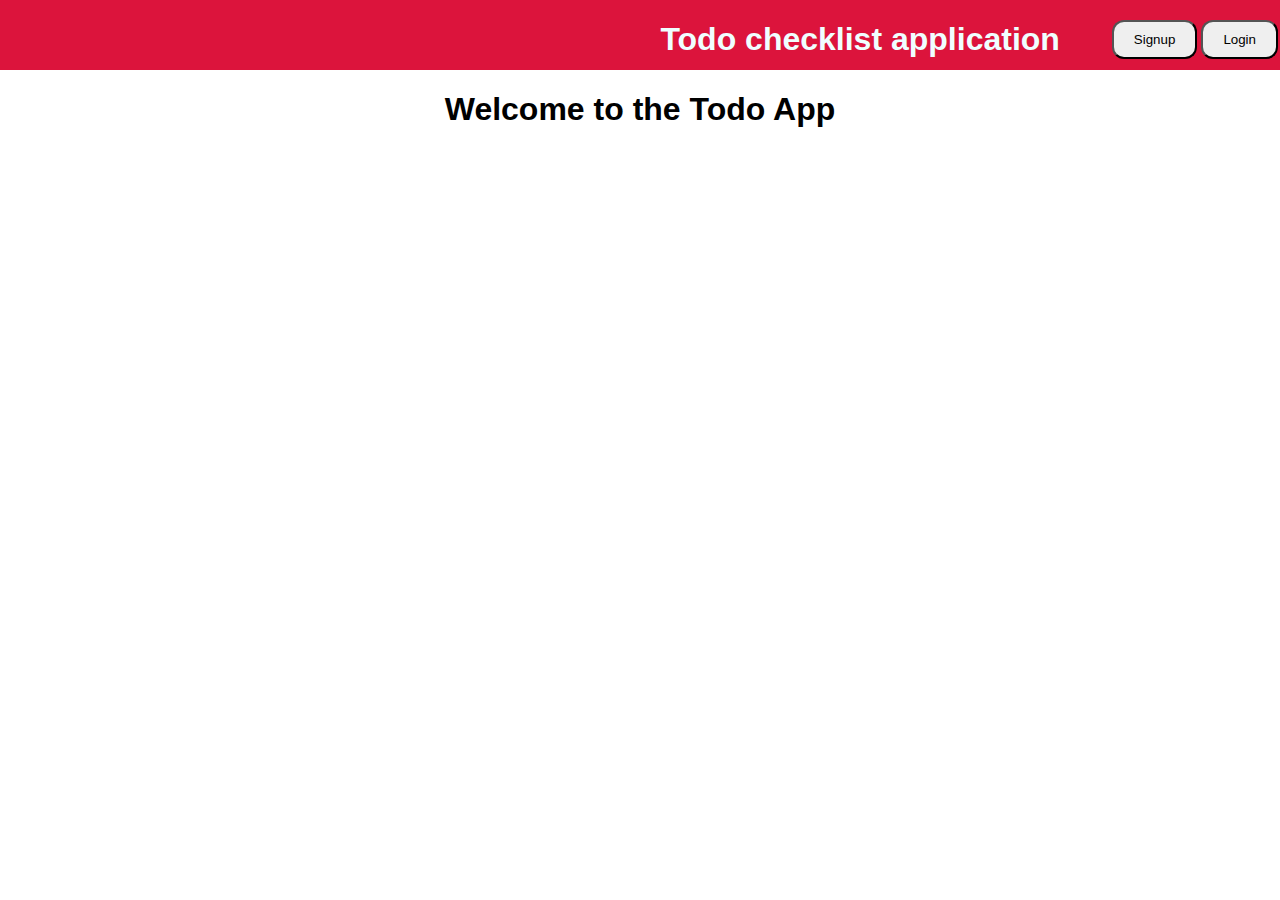
<file: static/index.html>
<!DOCTYPE html>
<html lang="en">

<head>
    <meta charset="UTF-8">
    <meta name="viewport" content="width=device-width, initial-scale=1.0">
    <title>Todo App</title>
    <link rel="stylesheet" href="/static/style.css">
</head>

<body>
    <header>
        <div class="header-container">
            <div class="header-display">
                <h1 style="display: inline; margin-right:50px; color:azure">Todo checklist application</h1>
                <button onclick="window.location.href='/app-signup'">Signup</button>
                <button onclick="window.location.href='/app-login'">Login</button>
            </div>
        </div>
    </header>
    <h1 style="display: flex;justify-content: center;">Welcome to the Todo App</h1>
    <script type="text/javascript" src="/static/app.js"></script>
</body>

</html>
</file>
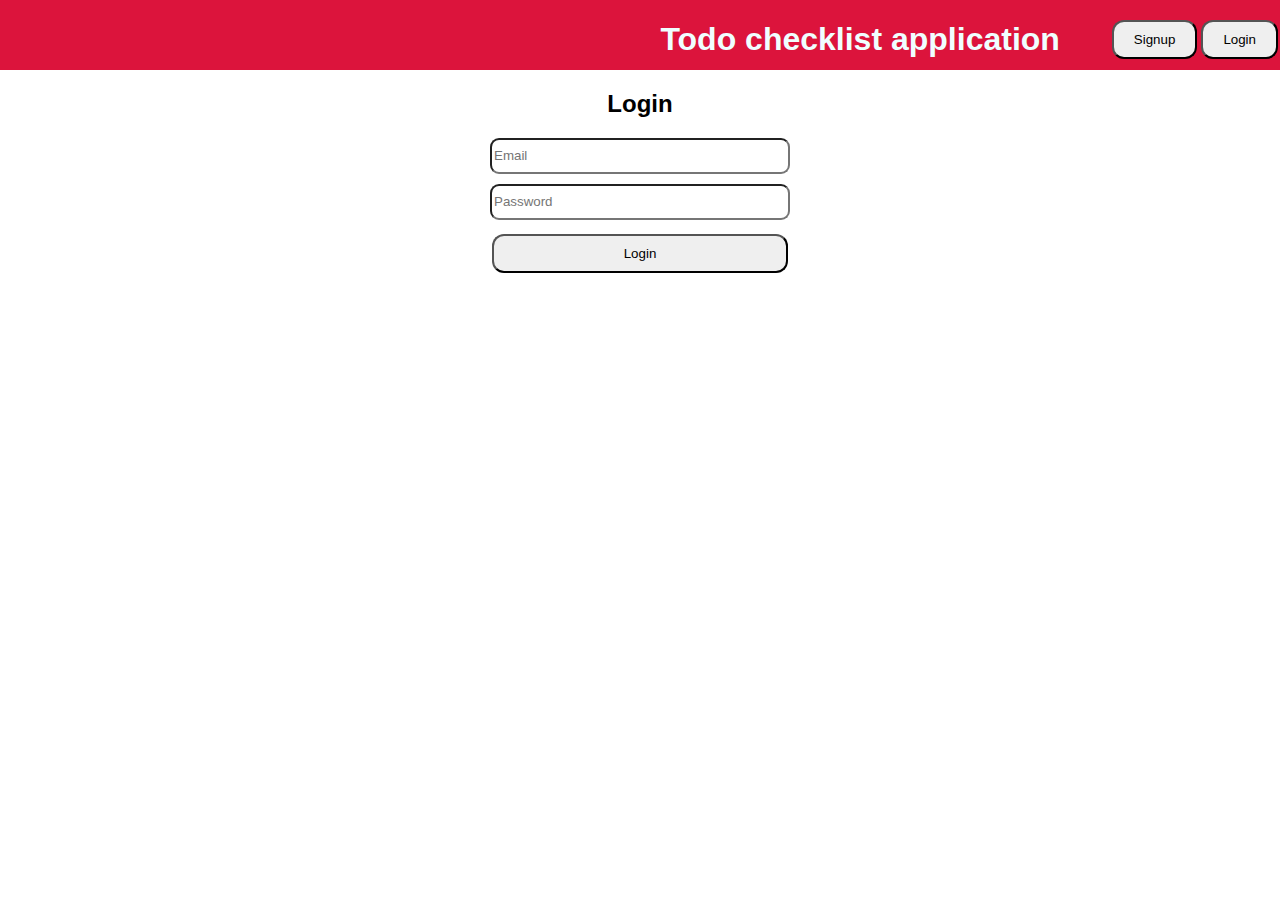
<file: static/login.html>
<!DOCTYPE html>
<html lang="en">

<head>
    <meta charset="UTF-8">
    <meta name="viewport" content="width=device-width, initial-scale=1.0">
    <title>Login</title>
    <link rel="stylesheet" href="/static/style.css">
</head>

<body>
    <header>
        
        <div class="header-container">
              
            <div class="header-display">
                <h1 style="display: inline; margin-right:50px; color:azure">Todo checklist application</h1>
                <button onclick="window.location.href='/app-signup'">Signup</button>
                <button onclick="window.location.href='/app-login'">Login</button>
            </div>
        </div>
    </header>
    <h2 style="display: flex;justify-content: center;">Login</h2>
    <form id="loginForm">
        <input type="email" id="loginEmail" placeholder="Email" required>
        <input type="password" id="loginPassword" placeholder="Password" required>
        <button type="submit">Login</button>
    </form>
    <p id="message"></p>
    <script type="text/javascript" src="/static/app.js"></script>
</body>

</html>
</file>
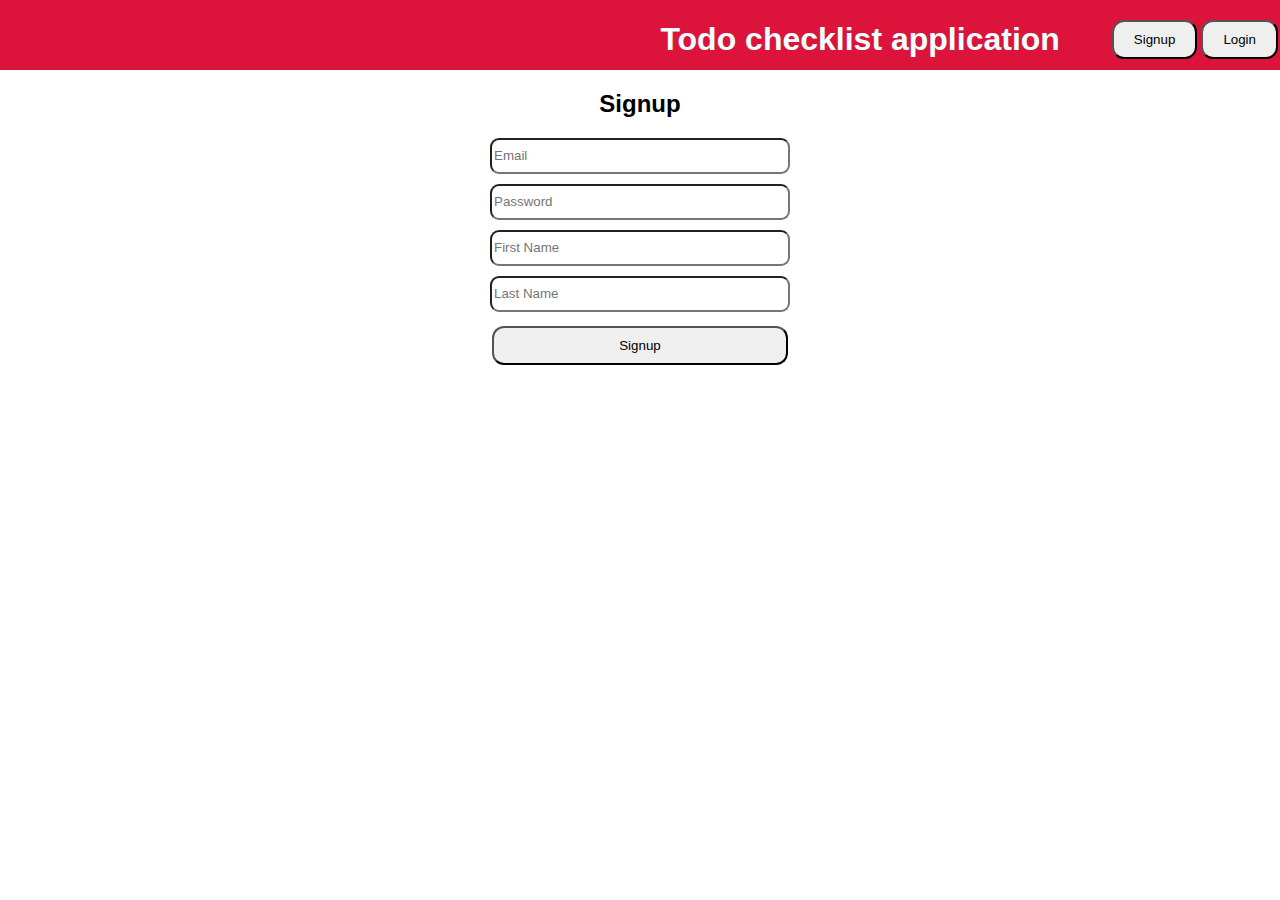
<file: static/signup.html>
<!DOCTYPE html>
<html lang="en">

<head>
    <meta charset="UTF-8">
    <meta name="viewport" content="width=device-width, initial-scale=1.0">
    <title>Signup</title>
    <link rel="stylesheet" href="/static/style.css">
</head>

<body>
    <header>
        <div class="header-container">
            <div class="header-display">
                <h1 style="display: inline; margin-right:50px; color:azure">Todo checklist application</h1>
                <button onclick="window.location.href='/app-signup'">Signup</button>
                <button onclick="window.location.href='/app-login'">Login</button>
            </div>
        </div>
    </header>
    <h2 style="display: flex;justify-content: center;">Signup</h2>
    <form id="signupForm">
        <input type="email" id="email" placeholder="Email" required>
        <input type="password" id="password" placeholder="Password" required>
        <input type="text" id="firstname" placeholder="First Name" required>
        <input type="text" id="lastname" placeholder="Last Name" required>
        <button type="submit">Signup</button>
    </form>
    <p id="message"></p>
    <script type="text/javascript" src="/static/app.js"></script>
</body>

</html>
</file>
<file: static/style.css>
body, html {
    height: 100%;
    font-family: Arial, sans-serif;
    margin: 0;
    padding: 0px;
}

header {
    display: flex;
    justify-content: flex-end;
    gap: 10px;
    margin-bottom: 20px;
}

.header-container {
    width: 100%;
    height: 70px;
    background-color: crimson;
}

.header-display{
    display:flex;
    align-items: center;
    justify-content: flex-end;
}

button {
    padding: 10px 20px;
    cursor: pointer;
    text-align: center;
    margin: 4px 2px;
    border-radius: 12px;
}

form {
    display: flex;
    flex-direction: column;
    gap: 10px;
    max-width: 300px;
    margin: auto;
}

.main-container {
    display: flex;
    flex-direction: column;
    height: calc(100% - 50px); /* Adjust the height calculation */
}

.todo-container {
    flex: 1;
    overflow-y: auto;
    width: 100%;
}

.todo-list {
    max-height: 100%;
}

ul {
    list-style-type: none;
    padding: 0;
}

li.todo-item {
    margin-bottom: 10px;
    padding: 10px;
    border: 1px solid #ccc;
}

.todo-header {
    display: flex;
    justify-content: space-between;
    align-items: center;
}

.todo-header span {
    font-weight: bold;
}

.todo-actions {
    display: flex;
    gap: 10px;
}

.checklist-item {
    display: flex;
    align-items: center;
    gap: 10px;
    margin-top: 5px;
}

input {
    height: 30px;
    border-radius: 9px;
}

input[type="text"] {
    flex-grow: 1;
}

textarea {
    width: 100%;
    height: 50px;
    resize: none;
    margin-bottom: 10px;
    padding: 10px;
    font-size: 14px;
}
</file>
